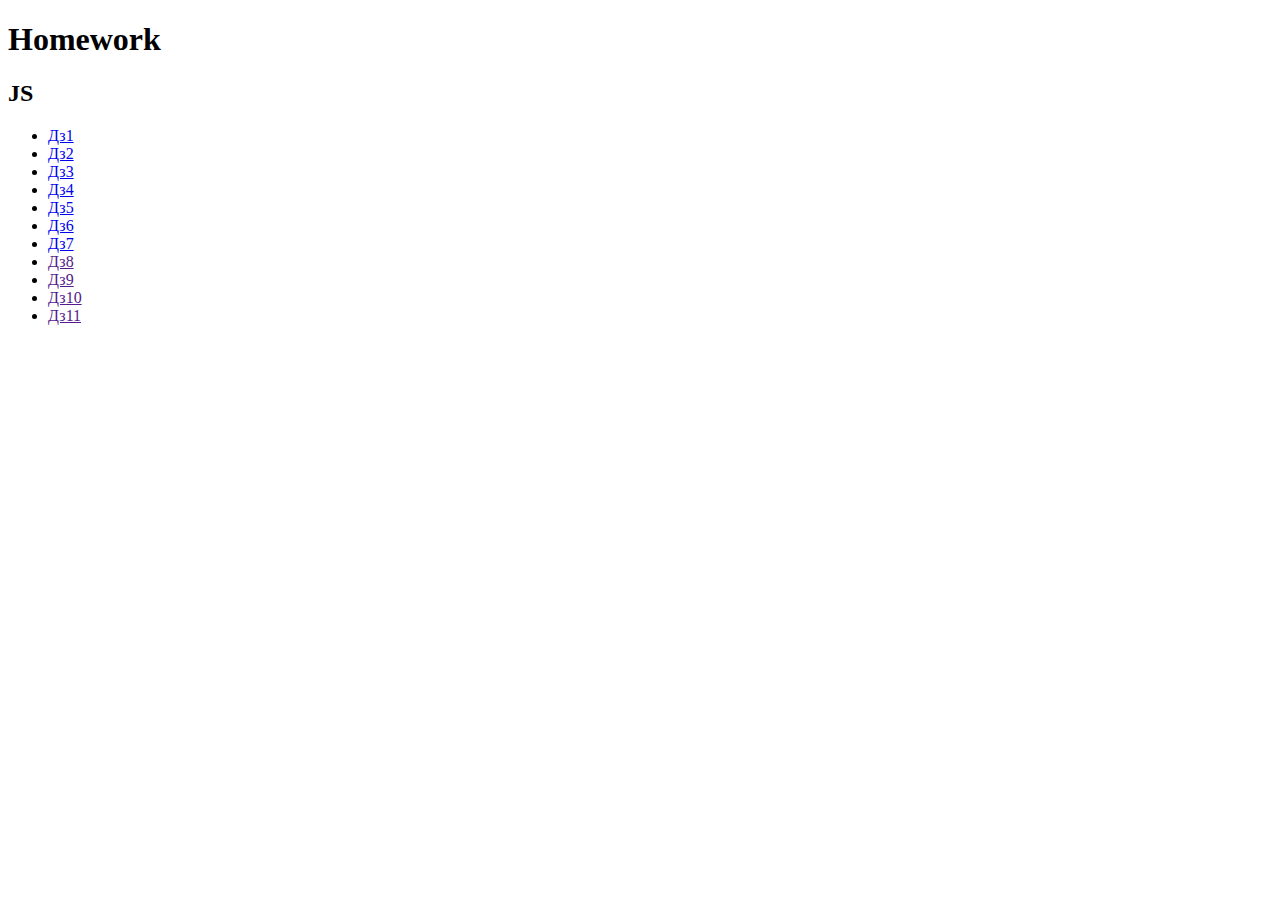
<file: index.html>
<!DOCTYPE html>
<html lang="en">

<head>
    <meta charset="UTF-8" />
    <meta name="viewport" content="width=device-width, initial-scale=1.0" />
    <title>Ссылки на ДЗ</title>
</head>

<body>
    <header></header>
    <main>
        <h1>Homework</h1>
        <h2>JS</h2>
        <ul>
            <li><a href="JS/module-1/homework-1.html">Дз1</a></li>
            <li><a href="JS/module-2/homework-2.html">Дз2</a></li>
            <li><a href="JS/module-3/homework-3.html">Дз3</a></li>
            <li><a href="JS/module-4/homework-4.html">Дз4</a></li>
            <li><a href="JS/module-5/homework-5.html">Дз5</a></li>
            <li><a href="JS/module-6/homework-6.html">Дз6</a></li>
            <li><a href="JS/module-7/homework-7.html">Дз7</a></li>
            <li><a href="">Дз8</a></li>
            <li><a href="">Дз9</a></li>
            <li><a href="">Дз10</a></li>
            <li><a href="">Дз11</a></li>
        </ul>
    </main>
    <footer></footer>
</body>

</html>
</file>
